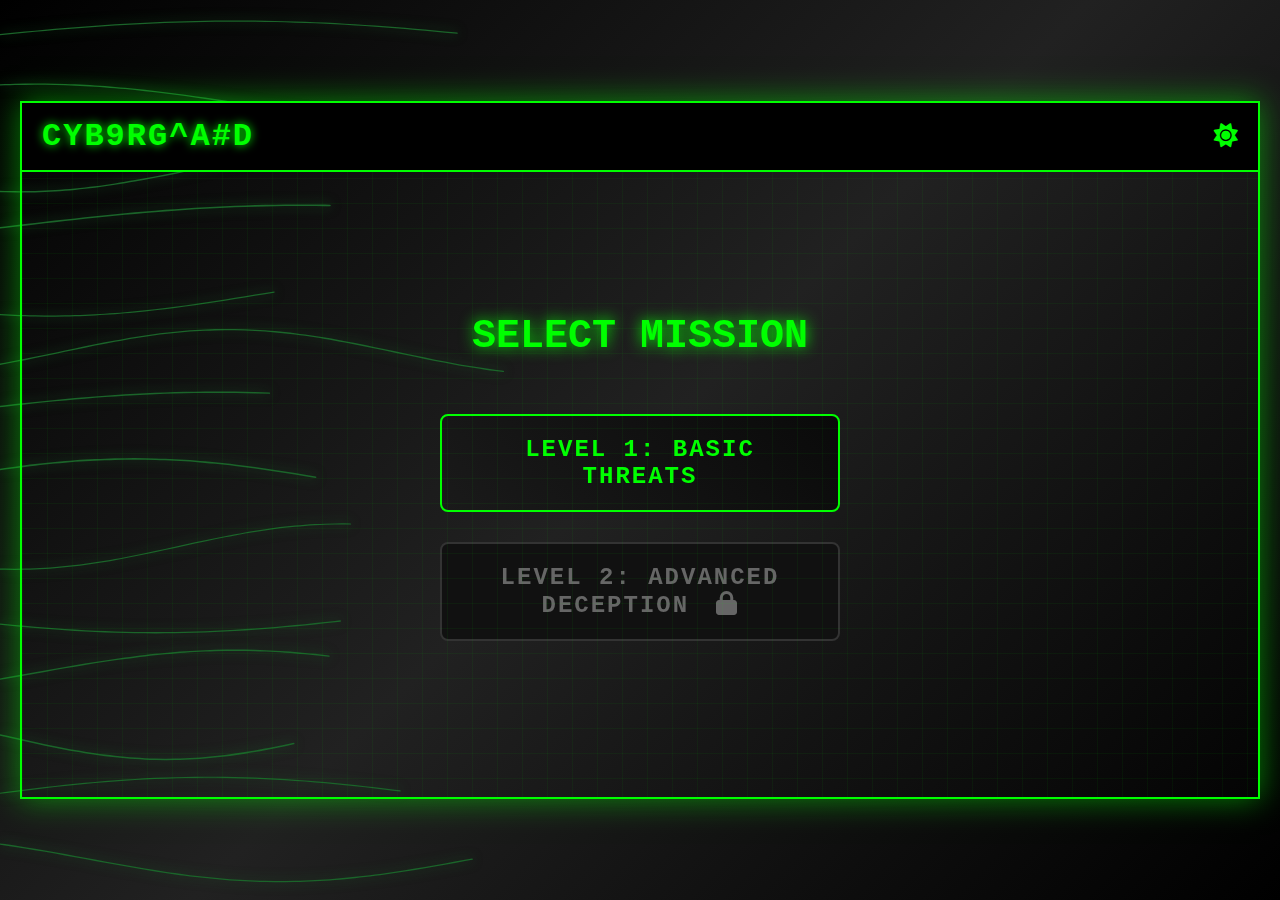
<file: pages/interactiveSimulation.html>
<!DOCTYPE html>
<html lang="en">
<head>
    <meta charset="UTF-8">
    <meta name="viewport" content="width=device-width, initial-scale=1.0">
    <title>CyberGuard: Financial Scam Detection Training</title>
    <link rel="stylesheet" href="https://cdnjs.cloudflare.com/ajax/libs/font-awesome/6.4.0/css/all.min.css">
    <style>

        /* GENERAL STYLES */
        * {
            margin: 0;
            padding: 0;
            box-sizing: border-box;
            font-family: 'Courier New', monospace;
        }
        
        body {
            background: linear-gradient(135deg, #000000, #212121, #000000);
            min-height: 100vh;
            color: #00ff00;
            display: flex;
            justify-content: center;
            align-items : center;
            padding: 20px;
        }
        
        .container {
            width: 100%;
            /* Adjust height automatically based on aspect ratio */
            height: auto;
            /* Maintain a 16:9 aspect ratio on larger screens */
            aspect-ratio: 16 / 9;
            /* Prevent the container from exceeding the viewport height */
            max-height: 95vh;
            background: #000000;
            border: 2px solid #00ff00;
            box-shadow: 0 0 30px rgba(0,255,0,0.5);
            display: flex;
            flex-direction: column;
            overflow: hidden;
            position: relative;
        }
        
        .container::before {
            content: '';
            position: absolute;
            top: 0;
            left: 0;
            width: 100%;
            height: 100%;
            background-image: 
                linear-gradient(rgba(0,255,0,0.05) 1px, transparent 1px),
                linear-gradient(90deg, rgba(0,255,0,0.05) 1px, transparent 1px);
            background-size: 25px 25px;
            pointer-events: none;
            z-index: 1;
        }

        /* HEADER */
        header {
            background: #000000;
            color: #00ff00;
            padding: 15px 20px;
            text-align: center;
            border-bottom: 2px solid #00ff00;
            position: relative;
            z-index: 2;
        }
        
        header h1 {
            font-size: 2rem;
            text-shadow: 0 0 10px #00ff00;
            letter-spacing: 2px;
            margin-bottom: 10px;
        }

        .progress-container {
            height: 6px;
            background: #333;
            width: 100%;
            max-width: 400px;
            margin: 0 auto;
            border-radius: 3px;
            overflow: hidden;
            border: 1px solid #00ff00;
        }
        
        .progress-bar {
            height: 100%;
            background: #00ff00;
            width: 0%;
            transition: width 0.5s ease;
            box-shadow: 0 0 5px #00ff00;
        }
        
        /* LEVEL SELECTION */
        .level-selection-screen {
            display: flex;
            flex-direction: column;
            justify-content: center;
            align-items: center;
            flex: 1;
            padding: 40px;
            text-align: center;
        }

        .level-selection-screen h2 {
            font-size: 2.5rem;
            color: #00ff00;
            text-shadow: 0 0 15px #00ff00;
            margin-bottom: 40px;
        }

        .level-btn {
            background: linear-gradient(45deg, #1a1a1a, #0a0a0a);
            color: #00ff00;
            border: 2px solid #00ff00;
            padding: 20px 50px;
            font-size: 1.5rem;
            font-weight: bold;
            border-radius: 8px;
            cursor: pointer;
            margin: 15px;
            text-transform: uppercase;
            letter-spacing: 2px;
            transition: all 0.3s ease;
            width: 80%;
            max-width: 400px;
        }

        .level-btn:hover:not(:disabled) {
            transform: scale(1.05);
            box-shadow: 0 0 20px rgba(0,255,0,0.5);
        }
        
        .level-btn:disabled {
            color: #666;
            border-color: #333;
            cursor: not-allowed;
            background: #111;
        }
        
        .level-btn:disabled .fa-lock {
            margin-left: 10px;
        }


        /* PRE-GAME (LEARNING) PHASE */
        .pre-game-phase {
            display: none; /* Initially hidden */
            flex-direction: column;
            flex: 1;
            overflow: hidden;
        }

        .pre-game-nav {
            display: flex;
            border-bottom: 1px solid #00ff00;
        }

        .nav-btn {
            flex: 1;
            padding: 15px;
            background: #1a1a1a;
            color: #00ff00;
            border: none;
            font-size: 1.1rem;
            cursor: pointer;
            transition: all 0.3s ease;
        }

        .nav-btn.active {
            background: #00ff00;
            color: #000000;
            text-shadow: 0 0 5px #000000;
        }

        .pre-game-content {
            flex: 1;
            overflow-y: auto;
            padding: 30px;
        }

        .content-section {
            display: none;
        }

        .content-section.active {
            display: block;
        }
        
        .section-title {
            font-size: 1.8rem;
            color: #00ff00;
            margin-bottom: 30px;
            text-align: center;
            text-shadow: 0 0 5px #00ff00;
        }
        
        .info-card {
            background: linear-gradient(135deg, #1a1a1a, #0a0a0a);
            border: 1px solid #00ff00;
            border-radius: 10px;
            padding: 25px;
            margin-bottom: 30px;
            box-shadow: 0 0 20px rgba(0,255,0,0.2);
        }
        
        .info-card h3 {
            color: #00ff00;
            font-size: 1.4rem;
            margin-bottom: 15px;
            display: flex;
            align-items: center;
        }
        
        .info-card h3 i {
            margin-right: 12px;
            color: #00ff00;
        }
        
        .info-card p, .info-card li {
            color: #ffffff;
            line-height: 1.8;
            margin-bottom: 10px;
        }

        .info-card ul {
            padding-left: 20px;
        }
        
        .stats-grid {
            display: grid;
            grid-template-columns: repeat(auto-fit, minmax(200px, 1fr));
            gap: 20px;
            margin: 30px 0;
        }
        
        .stat-card {
            background: #1a1a1a;
            border: 1px solid #00ff00;
            border-radius: 8px;
            padding: 20px;
            text-align: center;
            box-shadow: 0 0 15px rgba(0,255,0,0.2);
        }
        
        .stat-number {
            font-size: 2.2rem;
            color: #00ff00;
            font-weight: bold;
            text-shadow: 0 0 10px #00ff00;
        }
        
        .stat-label {
            color: #ffffff;
            margin-top: 10px;
        }

        .how-to-play-card {
            display: flex;
            align-items: center;
            margin-bottom: 20px;
            padding: 15px;
            background: #1a1a1a;
            border-radius: 8px;
            border-left: 4px solid #00ff00;
        }

        .how-to-play-icon {
            font-size: 2rem;
            color: #00ff00;
            margin-right: 20px;
            width: 50px;
            text-align: center;
        }
        
        .how-to-play-info h4 {
            color: #00ff00;
            font-size: 1.3rem;
            margin-bottom: 8px;
        }
        
        .how-to-play-info p {
            color: #ffffff;
            line-height: 1.6;
        }
        .how-to-play-info code {
            background-color: #333;
            color: #00ff00;
            padding: 2px 5px;
            border-radius: 3px;
        }

        .start-game-btn {
            background: #333;
            color: #666;
            border: 1px solid #00ff00;
            padding: 15px 40px;
            font-size: 1.3rem;
            font-weight: bold;
            border-radius: 8px;
            cursor: not-allowed;
            display: block;
            margin: 20px auto;
            text-transform: uppercase;
            letter-spacing: 2px;
            transition: all 0.3s ease;
        }
        
        .start-game-btn:not(:disabled) {
            background: linear-gradient(45deg, #00ff00, #00cc00);
            color: #000000;
            cursor: pointer;
            box-shadow: 0 0 20px rgba(0,255,0,0.5);
        }

        .start-game-btn:not(:disabled):hover {
            transform: scale(1.05);
            box-shadow: 0 0 30px rgba(0,255,0,0.7);
        }

        /* GAME PHASE */
        .game-phase {
            display: none;
            flex: 1;
            flex-direction: column;
            overflow: hidden;
        }
        
        .game-phase.active {
            display: flex;
        }
        
        .game-header {
            background: #000000;
            padding: 10px 20px;
            border-bottom: 1px solid #00ff00;
            display: flex;
            justify-content: space-between;
            align-items: center;
        }
        
        .game-status {
            color: #00ff00;
        }
        
        .main-content {
            display: flex;
            flex: 1;
            overflow: hidden;
        }
        
        .app-selector {
            width: 200px;
            background: #1a1a1a;
            border-right: 2px solid #00ff00;
            padding: 20px 0;
            display: flex;
            flex-direction: column;
        }
        
        .app-btn {
            width: 100%;
            padding: 15px 20px;
            background: transparent;
            color: #00ff00;
            border: none;
            text-align: left;
            font-size: 1rem;
            cursor: pointer;
            transition: all 0.3s ease;
            border-left: 4px solid transparent;
            display: flex;
            align-items: center;
        }
        
        .app-btn:hover {
            background: #0a0a0a;
            border-left-color: #00ff00;
        }
        
        .app-btn.active {
            background: #00ff00;
            color: #000000;
            border-left-color: #00aa00; /* Darker green for contrast */
        }
        
        .app-btn.visited::after {
            content: '✓';
            color: #ffffff;
            margin-left: auto;
        }
        
        .app-btn i {
            margin-right: 12px;
            width: 20px;
        }
        
        .report-btn {
            margin: auto 10px 10px; /* Top margin auto pushes it to the bottom */
            padding: 12px;
            background: #333;
            color: #666;
            border: 1px solid #00ff00;
            text-align: center;
            font-size: 1rem;
            cursor: not-allowed;
            transition: all 0.3s ease;
            display: flex;
            align-items: center;
            justify-content: center;
            border-radius: 5px;
            font-weight: bold;
        }

        .report-btn i {
            margin-right: 10px;
        }

        .report-btn:not(:disabled) {
            background: linear-gradient(45deg, #00ff00, #00cc00);
            color: #000000;
            cursor: pointer;
            box-shadow: 0 0 15px rgba(0,255,0,0.5);
        }

        .report-btn:not(:disabled):hover {
            transform: scale(1.05);
        }

        .app-content {
            flex: 1;
            background: #000000;
            overflow-y: auto;
            position: relative;
        }
        
        .app-screen {
            display: none;
            height: 100%;
        }
        
        .app-screen.active {
            display: block;
        }

        .app-header {
            background: #1a1a1a;
            color: #00ff00;
            padding: 15px;
            border-bottom: 1px solid #00ff00;
            display: flex;
            align-items: center;
            position: sticky;
            top: 0;
            z-index: 10;
        }
        .app-header i { margin-right: 15px; }
        
        /* App Specific Styles */
        .chat-container {
            padding: 20px;
        }
        
        .message {
            max-width: 80%;
            margin-bottom: 15px;
            padding: 12px 16px;
            border-radius: 12px;
            background: #1a1a1a;
            border: 1px solid #00ff00;
            color: #ffffff;
        }
        
        .message-time {
            font-size: 0.8rem;
            color: #00ff00;
            text-align: right;
            margin-top: 8px;
        }
        
        .transaction-screenshot {
            border: 1px solid #00ff00;
            border-radius: 8px;
            margin-top: 10px;
        }

        .balance-card {
            background: linear-gradient(135deg, #1a1a1a, #0a0a0a);
            border: 1px solid #00ff00;
            border-radius: 10px;
            padding: 25px;
            margin: 20px;
            text-align: center;
        }
        
        .balance-label {
            color: #ffffff;
            font-size: 1rem;
            margin-bottom: 10px;
        }
        
        .balance-amount {
            color: #00ff00;
            font-size: 2.5rem;
            text-shadow: 0 0 10px #00ff00;
        }

        .transactions-section h3, .results-screen h3 {
            color: #00ff00;
            font-size: 1.3rem;
            margin: 0 20px 20px;
            border-bottom: 1px solid #00ff00;
            padding-bottom: 10px;
        }
        
        .transaction-item {
            background: #1a1a1a;
            border-radius: 8px;
            padding: 15px;
            margin: 0 20px 10px;
            display: flex;
            justify-content: space-between;
            align-items: center;
        }
        
        .transaction-details h4 { color: #ffffff; margin-bottom: 5px; }
        .transaction-details p { color: #00ff00; font-size: 0.9rem; }
        .transaction-amount { font-size: 1.2rem; }
        .amount-credit { color: #00ff00; }
        .amount-debit { color: #ff0000; } /* Kept red for semantic clarity */

        .message-thread {
            background: #1a1a1a;
            border-radius: 8px;
            padding: 15px;
            margin: 10px 20px;
            border-left: 3px solid #00ff00;
        }

        .thread-sender { color: #00ff00; margin-bottom: 8px; font-weight: bold; }
        .thread-preview { color: #ffffff; margin-bottom: 5px; }
        .thread-time { color: #666; font-size: 0.8rem; }
        .sender-scam { color: #ff0000 !important; font-style: italic; } /* Kept red for semantic clarity */

        /* DECISION MODAL & RESULTS */
        .decision-modal {
            position: fixed;
            top: 0;
            left: 0;
            width: 100%;
            height: 100%;
            background: rgba(0,0,0,0.95);
            display: none;
            justify-content: center;
            align-items: center;
            z-index: 1000;
        }
        
        .decision-modal.active {
            display: flex;
        }
        
        .modal-content {
            background: #1a1a1a;
            border: 2px solid #00ff00;
            border-radius: 15px;
            padding: 30px;
            max-width: 600px;
            width: 90%;
            max-height: 80vh;
            overflow-y: auto;
        }
        
        .modal-title {
            color: #00ff00;
            font-size: 1.8rem;
            margin-bottom: 20px;
            text-align: center;
        }
        
        .transaction-decision {
            background: #0a0a0a;
            border-radius: 8px;
            padding: 20px;
            margin-bottom: 20px;
        }
        
        .transaction-decision h4 { color: #ffffff; margin-bottom: 15px; }
        .decision-buttons { display: flex; gap: 15px; }
        
        .decision-btn {
            flex: 1;
            padding: 12px;
            border: 2px solid;
            border-radius: 6px;
            font-size: 1rem;
            cursor: pointer;
            transition: all 0.3s ease;
            background: #333;
            color: #ccc;
        }
        
        .btn-legit { border-color: #00ff00; }
        .btn-scam { border-color: #ff0000; } /* Kept red for semantic clarity */
        .decision-btn:hover { transform: scale(1.05); }
        
        .decision-btn.selected.btn-legit {
            background: #00ff00;
            color: #000000;
            box-shadow: 0 0 10px #00ff00;
        }
        
        .decision-btn.selected.btn-scam {
            background: #ff0000; /* Kept red for semantic clarity */
            color: #ffffff;
            box-shadow: 0 0 10px #ff0000;
        }
        
        .submit-decisions-btn {
            background: linear-gradient(45deg, #00ff00, #00cc00);
            color: #000000;
            padding: 15px 30px;
            font-size: 1.2rem;
            border-radius: 8px;
            cursor: pointer;
            display: block;
            margin: 20px auto;
            border: none;
        }
        
        .results-screen {
            padding: 40px;
            text-align: center;
            display: none;
            flex: 1; /* Added to fill space */
            overflow-y: auto; /* Added to enable scrolling */
        }
        
        .score-display {
            font-size: 4rem;
            color: #00ff00;
            text-shadow: 0 0 20px #00ff00;
            margin-bottom: 20px;
        }
        
        .result-item {
            background: #1a1a1a;
            border-radius: 8px;
            padding: 20px;
            margin: 0 auto 15px;
            display: flex;
            justify-content: space-between;
            align-items: center;
            max-width: 700px;
            text-align: left;
        }
        
        .result-item.correct { border-left: 4px solid #00ff00; }
        .result-item.incorrect { border-left: 4px solid #ff0000; } /* Kept red for semantic clarity */
        
        .result-status {
            padding: 8px 16px;
            border-radius: 20px;
            font-weight: bold;
            font-size: 0.9rem;
        }
        
        .status-correct { background: #00ff00; color: #000000; }
        .status-incorrect { background: #ff0000; color: #ffffff; } /* Kept red for semantic clarity */
        
        .play-again-btn {
            background: linear-gradient(45deg, #00ff00, #00cc00);
            color: #000000;
            border: none;
            padding: 15px 40px;
            font-size: 1.2rem;
            border-radius: 8px;
            cursor: pointer;
            margin-top: 30px;
            transition: all 0.3s ease;
        }
        
        .play-again-btn:hover { transform: scale(1.05); }

        /* RESPONSIVE DESIGN */
        @media (max-width: 768px) {
            body { padding: 0; }
            .container { 
                height: 100vh; 
                max-height: 100vh;
                border: none;
                /* Remove fixed aspect ratio on mobile for full screen experience */
                aspect-ratio: unset;
            }
            .main-content { flex-direction: column; }
            .app-selector {
                width: 100%;
                display: flex;
                flex-direction: row; /* Horizontal for mobile */
                overflow-x: auto;
                padding: 5px;
                border-right: none;
                border-bottom: 2px solid #00ff00;
            }
            .app-btn { flex-shrink: 0; }
            .report-btn { 
                margin: 5px; 
                flex-shrink: 0;
            }
        }

        #bg {
            position: fixed;
            top: 0;
            left: 0;
            width: 100%;
            height: 100%;
            z-index: 0;
        }
        
        .container {
            width: 100%;
            height: 100%;
            background: rgba(0, 0, 0, 0);
            border: 2px solid #00ff00;
            box-shadow: 0 0 30px rgba(0,255,0,0.5);
            display: flex;
            flex-direction: column;
            overflow: hidden;
            position: relative;
            z-index: 1;
        }
        
        .container::before {
            content: '';
            position: absolute;
            top: 0;
            left: 0;
            width: 100%;
            height: 100%;
            background-image: 
                linear-gradient(rgba(0,255,0,0.05) 1px, transparent 1px),
                linear-gradient(90deg, rgba(0,255,0,0.05) 1px, transparent 1px);
            background-size: 25px 25px;
            pointer-events: none;
            z-index: 1;
        }

        /* HEADER */
        header {
            background: #000000;
            color: #00ff00;
            padding: 15px 20px;
            text-align: center;
            border-bottom: 2px solid #00ff00;
            position: relative;
            z-index: 2;
            display: flex;
            justify-content: space-between;
            align-items: center;
            flex-shrink: 0;
        }
        
        header h1 {
            font-size: 2rem;
            text-shadow: 0 0 10px #00ff00;
            letter-spacing: 2px;
            margin: 0;
        }
        
        #mode-toggle {
            font-size: 1.5rem;
            cursor: pointer;
            color: #00ff00;
            background: none;
            border: none;
        }

        .progress-container {
            height: 6px;
            background: #333;
            width: 100%;
            max-width: 400px;
            margin: 0 20px;
            border-radius: 3px;
            overflow: hidden;
            border: 1px solid #00ff00;
        }
        
        .progress-bar {
            height: 100%;
            background: #00ff00;
            width: 0%;
            transition: width 0.5s ease;
            box-shadow: 0 0 5px #00ff00;
        }
        
        /* All original game styles are preserved here */
        .level-selection-screen, .pre-game-phase, .game-phase, .results-screen {
            flex: 1;
            display: flex;
            flex-direction: column;
            overflow: hidden;
        }
        .level-selection-screen { justify-content: center; align-items: center; }
        .results-screen { display: none; }
        .pre-game-phase { display: none; }
        .game-phase { display: none; }
        .main-content { display: flex; flex: 1; overflow: hidden; }
        .app-selector { width: 200px; background: #1a1a1a; border-right: 2px solid #00ff00; padding: 20px 0; display: flex; flex-direction: column; }
        .app-content { flex: 1; background: #000000; overflow-y: auto; position: relative; }
        .pre-game-content { flex: 1; overflow-y: auto; padding: 30px; }
        .level-selection-screen h2 { font-size: 2.5rem; color: #00ff00; text-shadow: 0 0 15px #00ff00; margin-bottom: 40px; }
        .level-btn { background: linear-gradient(45deg, #1a1a1a, #0a0a0a); color: #00ff00; border: 2px solid #00ff00; padding: 20px 50px; font-size: 1.5rem; font-weight: bold; border-radius: 8px; cursor: pointer; margin: 15px; text-transform: uppercase; letter-spacing: 2px; transition: all 0.3s ease; width: 80%; max-width: 400px; }
        .level-btn:hover:not(:disabled) { transform: scale(1.05); box-shadow: 0 0 20px rgba(0,255,0,0.5); }
        .level-btn:disabled { color: #666; border-color: #333; cursor: not-allowed; background: #111; }
        .decision-modal { position: fixed; top: 0; left: 0; width: 100%; height: 100%; background: rgba(0,0,0,0.95); display: none; justify-content: center; align-items: center; z-index: 1000; }
        .decision-modal.active { display: flex; }
        .modal-content { background: #1a1a1a; border: 2px solid #00ff00; border-radius: 15px; padding: 30px; max-width: 600px; width: 90%; max-height: 80vh; overflow-y: auto; }

        /* Light mode styles */
        body:not(.dark-mode) { background: linear-gradient(135deg, #ffffff, #d5d5d5, #ffffff);; color: #EB455F; }
        body:not(.dark-mode) .container { background: rgba(255, 255, 255, 0.0); border-color: #913175; box-shadow: 0 0 20px rgba(145, 49, 117, 0.3); }
        body:not(.dark-mode) header { background: #ffffff; color: #EB455F; border-color: #913175; }
        body:not(.dark-mode) header.dark-mode { background: #000000; color: #00ff00; border-color: #00ff00; } /* Keep header dark in light mode */
        body:not(.dark-mode) header h1 { text-shadow: 0 0 5px #EB455F; }
        body:not(.dark-mode) #mode-toggle { color: #EB455F; }
        body:not(.dark-mode) .progress-container { border-color: #913175; }
        body:not(.dark-mode) .progress-bar { background-color: #EB455F; box-shadow: 0 0 5px #EB455F; }
        body:not(.dark-mode) .level-selection-screen h2 { color: #EB455F; text-shadow: 0 0 10px #EB455F; }
        body:not(.dark-mode) .level-btn { background: linear-gradient(45deg, #ffffff, #e0e0e0); color: #EB455F; border-color: #913175; }
        body:not(.dark-mode) .level-btn:hover:not(:disabled) { box-shadow: 0 0 20px #EB455F; }
        body:not(.dark-mode) .modal-content { background: #fff; border-color: #913175; color: #20262E; }
        body:not(.dark-mode) .app-selector { background: #e9e9e9; border-color: #913175; }
        body:not(.dark-mode) .app-content { background: #f5f5f5; }

    </style>
</head>
<body>
    <canvas id="bg"></canvas>
    <div class="container">
        <header>
            <h1 class="scramble" data-text="CYBERGUARD">CYBERGUARD</h1>

            <button id="mode-toggle"><i class="fas fa-sun"></i></button>
        </header>
        
        <div class="level-selection-screen" id="levelSelectionScreen">
            <h2>SELECT MISSION</h2>
            <button class="level-btn" id="level1Btn">Level 1: Basic Threats</button>
            <button class="level-btn" id="level2Btn" disabled>Level 2: Advanced Deception <i class="fas fa-lock"></i></button>
        </div>

        <div class="pre-game-phase" id="preGamePhase">
            <div class="pre-game-nav">
                <button class="nav-btn active" data-section="howToPlay">How to Play</button>
                <button class="nav-btn" data-section="learningCenter">Threat Intelligence Briefing</button>
            </div>
            <div class="pre-game-content">
                <div class="content-section active" id="howToPlaySection">
                    <h2 class="section-title">MISSION DIRECTIVE</h2>
                    
                    <div class="how-to-play-card">
                        <div class="how-to-play-icon"><i class="fas fa-1"></i></div>
                        <div class="how-to-play-info">
                            <h4>RECEIVE INTEL</h4>
                            <p>You will receive messages in the <code>WhatsApp</code> clone from a scammer claiming they sent you money. They will provide screenshots as "proof."</p>
                        </div>
                    </div>
                    <div class="how-to-play-card">
                        <div class="how-to-play-icon"><i class="fas fa-2"></i></div>
                        <div class="how-to-play-info">
                            <h4>CROSS-REFERENCE DATA</h4>
                            <p>A legitimate transaction will appear in your <code>InstaPay</code> app and will generate a confirmation from an official source in the <code>Messages</code> app.</p>
                        </div>
                    </div>
                    <div class="how-to-play-card">
                        <div class="how-to-play-icon"><i class="fas fa-3"></i></div>
                        <div class="how-to-play-info">
                            <h4>IDENTIFY THREATS</h4>
                            <p>A scam is any transaction that is missing from your InstaPay records. This is your primary method of verification.</p>
                        </div>
                    </div>
                    <div class="how-to-play-card">
                        <div class="how-to-play-icon"><i class="fas fa-level-up-alt"></i></div>
                        <div class="how-to-play-info">
                            <h4>LEVEL 2: VERIFY SENDER</h4>
                            <p>In advanced missions, scammers may send a fake SMS. Always check the sender. A real bank alert comes from an official name like <code>InstaPay Alerts</code>, not a random number like <code>+234 801 234 5678</code>.</p>
                        </div>
                    </div>
                    <div class="how-to-play-card">
                        <div class="how-to-play-icon"><i class="fas fa-4"></i></div>
                        <div class="how-to-play-info">
                            <h4>SUBMIT ANALYSIS</h4>
                            <p>After visiting all three apps, click the "Report Now" button to classify each transaction and submit your report.</p>
                        </div>
                    </div>
                </div>

                <div class="content-section" id="learningCenterSection">
                    <h2 class="section-title">THREAT INTELLIGENCE BRIEFING</h2>
                    <div class="info-card">
                        <h3><i class="fas fa-exclamation-triangle"></i> Threat Overview</h3>
                        <p>Financial scams are a pervasive global threat. In 2023 alone, consumers reported losing over $10 billion to fraud, a 14% increase from the previous year. This simulation targets a common method: the fake payment scam.</p>
                    </div>

                    <div class="stats-grid">
                        <div class="stat-card">
                            <div class="stat-number">$10B+</div>
                            <div class="stat-label">Lost to scams in 2023</div>
                        </div>
                        <div class="stat-card">
                            <div class="stat-number">2.6M</div>
                            <div class="stat-label">Fraud reports filed</div>
                        </div>
                        <div class="stat-card">
                            <div class="stat-number">25%</div>
                            <div class="stat-label">Reported a financial loss</div>
                        </div>
                    </div>
                    <small style="text-align: center; display: block; color: #666;">Source: U.S. Federal Trade Commission (FTC) Data, 2024</small>

                    <div class="info-card">
                        <h3><i class="fas fa-bullseye"></i> How The Scam Works</h3>
                        <ul>
                            <li><b>Contact:</b> A scammer sends you a message with a fabricated transaction screenshot.</li>
                            <li><b>The Lie:</b> They claim it was a mistake and urgently need you to "refund" the money.</li>
                            <li><b>Pressure:</b> They create a sense of urgency to make you act before you can think or verify.</li>
                            <li><b>The Trap:</b> If you send money, you're sending your own funds. The original transaction never existed.</li>
                        </ul>
                    </div>

                    <div class="info-card">
                        <h3><i class="fas fa-shield-alt"></i> Protective Protocols</h3>
                        <ul>
                            <li><b>Trust but Verify:</b> Never trust a screenshot. Always verify transactions through your official banking app.</li>
                            <li><b>Check the Source:</b> For SMS alerts, verify the sender. Banks use official shortcodes or names, not personal numbers.</li>
                            <li><b>Resist Pressure:</b> Legitimate errors can be resolved through official channels. High-pressure tactics are a major red flag.</li>
                            <li><b>Enable 2FA:</b> Use Two-Factor Authentication on all financial accounts for an extra layer of security.</li>
                        </ul>
                    </div>
                </div>
            </div>
             <button class="start-game-btn" id="startGameBtn" disabled>
                <i class="fas fa-play"></i> BEGIN SIMULATION
            </button>
        </div>
        
        <div class="game-phase" id="gamePhase">
            <div class="game-header">
                <div class="game-status" id="levelIndicator"></div>
                <div class="game-status">Apps Visited: <span id="visitedCount">0</span>/3</div>
            </div>
            
            <div class="main-content">
                <div class="app-selector">
                    <button class="app-btn" data-app="whatsapp">
                        <i class="fab fa-whatsapp"></i> WhatsApp
                    </button>
                    <button class="app-btn" data-app="instapay">
                        <i class="fas fa-university"></i> InstaPay
                    </button>
                    <button class="app-btn" data-app="messages">
                        <i class="fas fa-sms"></i> Messages
                    </button>
                    <button class="report-btn" id="reportNowBtn" disabled>
                        <i class="fas fa-flag"></i> Report Now
                    </button>
                </div>
                
                <div class="app-content">
                    <div class="app-screen whatsapp-screen" id="whatsappScreen">
                        <div class="app-header">
                            <i class="fab fa-whatsapp"></i>
                            <h3>Unknown Sender</h3>
                        </div>
                        <div class="chat-container" id="chatContainer"></div>
                    </div>
                    
                    <div class="app-screen instapay-screen" id="instapayScreen">
                        <div class="app-header">
                            <i class="fas fa-university"></i>
                            <h3>InstaPay Banking</h3>
                        </div>
                        <div class="balance-card">
                            <div class="balance-label">Available Balance</div>
                            <div class="balance-amount">₦45,750.00</div>
                        </div>
                        <div class="transactions-section">
                            <h3>Recent Transactions</h3>
                            <div id="bankTransactions"></div>
                        </div>
                    </div>
                    
                    <div class="app-screen messages-screen" id="messagesScreen">
                        <div class="app-header">
                            <i class="fas fa-sms"></i>
                            <h3>Messages</h3>
                        </div>
                        <div id="smsMessages"></div>
                    </div>
                </div>
            </div>
        </div>
        
        <div class="decision-modal" id="decisionModal">
            <div class="modal-content">
                <h2 class="modal-title">CLASSIFY TRANSACTIONS</h2>
                <p style="text-align:center; color:#ccc; margin-bottom:20px;">All apps visited. Submit your analysis.</p>
                <div id="transactionDecisions"></div>
                <button class="submit-decisions-btn" onclick="submitDecisions()">SUBMIT ANALYSIS</button>
            </div>
        </div>
        
        <div class="results-screen" id="resultsScreen">
            <h2 class="section-title">MISSION RESULTS</h2>
            <div class="score-display" id="scoreDisplay"></div>
            <p id="levelUnlockMessage" style="color:#00ff00; font-size: 1.2rem; margin-bottom: 20px;"></p>
            <h3>Analysis Breakdown</h3>
            <div id="resultBreakdown"></div>
            <button class="play-again-btn" onclick="returnToLevelSelect()">SELECT NEW MISSION</button>
        </div>
    </div>

    <!-- Your Exact Theme, Animation, and Scramble Script -->
    <script>
        document.addEventListener("DOMContentLoaded", () => {
            const modeToggle = document.getElementById("mode-toggle");
            const body = document.body;
            const header = document.querySelector("header");
            const icon = modeToggle.querySelector("i");

            let animateStrings = true; // Set to true to allow resizing

            const stringsCanvas = document.getElementById("bg");
            const stringsCtx = stringsCanvas.getContext("2d");

            const NUM_STRINGS = 14;
            const MIN_BALLS_PER_STRING = 1;
            const MAX_BALLS_PER_STRING = 3;
            const BASE_LINE_WIDTH = 1.2;

            let W = 0, H = 0, DPR = Math.max(1, window.devicePixelRatio || 1);
            let strings = [], balls = [];

            function resizeStrings() {
                DPR = Math.max(1, window.devicePixelRatio || 1);
                W = Math.max(300, Math.floor(innerWidth));
                H = Math.max(200, Math.floor(innerHeight));
                stringsCanvas.style.width = W + "px";
                stringsCanvas.style.height = H + "px";
                stringsCanvas.width = Math.floor(W * DPR);
                stringsCanvas.height = Math.floor(H * DPR);
                stringsCtx.setTransform(DPR, 0, 0, DPR, 0, 0);
                buildStringsAndBalls();
            }

            function buildStringsAndBalls() {
                strings = []; balls = [];
                const padding = 40;
                const usableH = Math.max(80, H - padding * 2);
                const spacing = usableH / (NUM_STRINGS - 1 || 1);

                for (let i = 0; i < NUM_STRINGS; i++) {
                    const baseY = padding + i * spacing;
                    const amplitude = Math.min(spacing * 0.36, 60);
                    const waves = 1.0 + (i % 3) * 0.4 + i * 0.02;
                    const freq = (Math.PI * 2 * waves) / W;
                    const phase = Math.random() * Math.PI * 2;
                    const lineWidth = BASE_LINE_WIDTH + (i % 4) / 8;
                    const yOffset = Math.sin(i * 0.7 + Math.random() * 2) * spacing * 0.06;

                    const s = {
                        baseY, amplitude, freq, phase, lineWidth, yOffset,
                        drawProgress: 0,
                        drawSpeed: 0.3 + Math.random() * 0.3,
                    };
                    strings.push(s);

                    const ballsCount = MIN_BALLS_PER_STRING + Math.floor(Math.random() * (MAX_BALLS_PER_STRING - MIN_BALLS_PER_STRING + 1));
                    for (let b = 0; b < ballsCount; b++) {
                        const radius = 2 + Math.random() * 6;
                        const speed = 20 + Math.random() * 140;
                        const direction = Math.random() < 0.5 ? 1 : -1;
                        const x = direction === 1 ? -radius : W + radius;
                        balls.push({ stringIndex: i, x, radius, speed, direction });
                    }
                }
            }

            const stringY = (s, x) => s.baseY + s.yOffset + Math.sin(x * s.freq + s.phase) * s.amplitude;

            function drawStringDark(s, string_color) {
                stringsCtx.beginPath();
                const pts = [];
                const step = Math.max(8, Math.floor(W / 120));
                for (let x = 0; x <= W; x += step) {
                    pts.push([x, stringY(s, x)]);
                }
                if (pts.length > 0 && pts[pts.length - 1][0] !== W) pts.push([W, stringY(s, W)]);

                const currentDrawLength = s.drawProgress * W;
                let drawnLength = 0;

                if (pts.length === 0) return;

                stringsCtx.moveTo(pts[0][0], pts[0][1]);
                for (let i = 1; i < pts.length; i++) {
                    const [x1, y1] = pts[i - 1];
                    const [x2, y2] = pts[i];
                    const segmentLength = Math.sqrt(Math.pow(x2 - x1, 2) + Math.pow(y2 - y1, 2));

                    if (drawnLength + segmentLength > currentDrawLength) {
                        const remainingLength = currentDrawLength - drawnLength;
                        const t = remainingLength / segmentLength;
                        const endX = x1 + (x2 - x1) * t;
                        const endY = y1 + (y2 - y1) * t;
                        stringsCtx.lineTo(endX, endY);
                        break;
                    }
                    const cx = (x1 + x2) / 2;
                    const cy = (y1 + y2) / 2;
                    stringsCtx.quadraticCurveTo(x1, y1, cx, cy);
                    drawnLength += segmentLength;
                }

                stringsCtx.shadowBlur = 12;
                stringsCtx.shadowColor = string_color;
                stringsCtx.lineCap = "round";
                stringsCtx.lineJoin = "round";
                stringsCtx.strokeStyle = string_color;
                stringsCtx.lineWidth = s.lineWidth;
                stringsCtx.stroke();
                stringsCtx.shadowBlur = 0;
            }

            function drawStringLight(s, string_color) {
                stringsCtx.beginPath();
                const numSteps = 120;
                const stepSize = W / numSteps;
                const startStep = Math.floor(s.drawProgress * numSteps);
                
                if (startStep === 0) return;

                stringsCtx.moveTo(0, stringY(s, 0));
                for (let i = 1; i <= startStep; i++) {
                    const x = i * stepSize;
                    stringsCtx.lineTo(x, stringY(s, x));
                }

                stringsCtx.shadowBlur = 12;
                stringsCtx.shadowColor = string_color;
                stringsCtx.lineCap = "round";
                stringsCtx.lineJoin = "round";
                stringsCtx.strokeStyle = string_color;
                stringsCtx.lineWidth = s.lineWidth;
                stringsCtx.stroke();
                stringsCtx.shadowBlur = 0;
            }

            let lastTime = performance.now();
            let currentBallColor = "#00FF00";
            let currentStringColor = "#1b642aff";
            let light = false;
            let animationFrameId;

            function animateStringsFn(now) {
                const dt = Math.min(50, now - lastTime) / 1000;
                lastTime = now;

                strings.forEach(s => s.drawProgress = Math.min(1, s.drawProgress + dt * s.drawSpeed));
                stringsCtx.clearRect(0, 0, W, H);

                strings.forEach(s => {
                    if (light) {
                        drawStringLight(s, currentStringColor);
                    } else {
                        drawStringDark(s, currentStringColor);
                    }
                });

                balls.forEach(ball => {
                    const s = strings[ball.stringIndex];
                    if (s && s.drawProgress >= 1) {
                        ball.x += ball.speed * ball.direction * dt;
                        if ((ball.direction === 1 && ball.x - ball.radius > W) || (ball.direction === -1 && ball.x + ball.radius < 0)) {
                           ball.x = ball.direction === 1 ? -ball.radius : W + ball.radius;
                        }
                        const y = stringY(s, ball.x);
                        stringsCtx.beginPath();
                        stringsCtx.arc(ball.x, y, ball.radius, 0, Math.PI * 2);
                        stringsCtx.fillStyle = currentBallColor;
                        stringsCtx.save();
                        stringsCtx.shadowBlur = Math.min(18, ball.radius * 3);
                        stringsCtx.shadowColor = currentBallColor;
                        stringsCtx.fill();
                        stringsCtx.restore();
                    }
                });
                animationFrameId = requestAnimationFrame(animateStringsFn);
            }

            function applyTheme() {
                const isDarkMode = localStorage.getItem("darkMode") !== "false";
                if (isDarkMode) {
                    body.classList.add("dark-mode");
                    if(header) header.classList.add("dark-mode");
                    if(icon) { icon.classList.remove("fa-moon"); icon.classList.add("fa-sun"); }
                    currentBallColor = "#00FF00";
                    currentStringColor = "#1b642aff";
                    light = false;
                } else {
                    body.classList.remove("dark-mode");
                    if(header) header.classList.remove("dark-mode");
                    if(icon) { icon.classList.remove("fa-sun"); icon.classList.add("fa-moon"); }
                    currentBallColor = "#EB455F";
                    currentStringColor = "#d4cc89ff";
                    light = true;
                }
                resizeStrings();
            }

            modeToggle.addEventListener("click", () => {
                const isDarkMode = !body.classList.contains("dark-mode");
                localStorage.setItem("darkMode", isDarkMode);
                applyTheme();
            });

            window.addEventListener("resize", () => {
                if (animateStrings) resizeStrings();
            });
            
            // Initial load
            if (localStorage.getItem("darkMode") === "false") {
                body.classList.remove("dark-mode");
            } else {
                body.classList.add("dark-mode");
            }
            applyTheme();
            animationFrameId = requestAnimationFrame(animateStringsFn);

            class TextScrambler {
                constructor(el, slow) { this.el = el; this.slow = slow; this.chars = "!<>-_\\/[]{}—=+*^?#________@%&$0123456789"; this.update = this.update.bind(this); }
                setText(newText) {
                    const oldText = this.el.innerText;
                    const length = Math.max(oldText.length, newText.length);
                    this.queue = [];
                    for (let i = 0; i < length; i++) {
                        const from = oldText[i] || ""; const to = newText[i] || "";
                        const start = Math.floor(Math.random() * (this.slow ? 30 : 20));
                        const end = start + Math.floor(Math.random() * (this.slow ? 40 : 30));
                        this.queue.push({ from, to, start, end, char: "" });
                    }
                    cancelAnimationFrame(this.frameRequest); this.frame = 0; this.update();
                }
                update() {
                    let output = ""; let complete = 0;
                    for (let i = 0, n = this.queue.length; i < n; i++) {
                        let { from, to, start, end, char } = this.queue[i];
                        if (this.frame >= end) { complete++; output += to; } 
                        else if (this.frame >= start) {
                            if (!char || Math.random() < 0.28) { char = this.randomChar(); this.queue[i].char = char; }
                            output += `<span class="dud">${char}</span>`;
                        } else { output += from; }
                    }
                    this.el.innerHTML = output;
                    if (complete === this.queue.length) { return; }
                    this.frameRequest = requestAnimationFrame(this.update); this.frame++;
                }
                randomChar() { return this.chars[Math.floor(Math.random() * this.chars.length)]; }
            }

            document.querySelectorAll(".scramble").forEach((el, index) => {
                const fx = new TextScrambler(el, true);
                setTimeout(() => fx.setText(el.getAttribute("data-text")), 500 + index * 250);
            });
        });
        // --- DOM ELEMENTS ---
        const progressBar = document.getElementById('progressBar');
        const startGameBtn = document.getElementById('startGameBtn');
        const levelSelectionScreen = document.getElementById('levelSelectionScreen');
        const preGamePhase = document.getElementById('preGamePhase');
        const gamePhase = document.getElementById('gamePhase');
        const resultsScreen = document.getElementById('resultsScreen');
        const visitedCountEl = document.getElementById('visitedCount');
        const reportNowBtn = document.getElementById('reportNowBtn');
        const level1Btn = document.getElementById('level1Btn');
        const level2Btn = document.getElementById('level2Btn');
        const levelIndicator = document.getElementById('levelIndicator');
        const levelUnlockMessage = document.getElementById('levelUnlockMessage');
        
        // --- PRE-GAME STATE & LOGIC ---
        let briefingState = {
            howToPlayVisited: false,
            learningCenterVisited: false
        };

        document.querySelectorAll('.nav-btn').forEach(button => {
            button.addEventListener('click', function() {
                const section = this.dataset.section;

                document.querySelectorAll('.nav-btn').forEach(btn => btn.classList.remove('active'));
                this.classList.add('active');

                document.querySelectorAll('.content-section').forEach(content => content.classList.remove('active'));
                document.getElementById(section + 'Section').classList.add('active');

                if (section === 'howToPlay') briefingState.howToPlayVisited = true;
                if (section === 'learningCenter') briefingState.learningCenterVisited = true;
                
                updateProgress();
            });
        });

        function updateProgress() {
            let progress = 0;
            if (briefingState.howToPlayVisited) progress += 50;
            if (briefingState.learningCenterVisited) progress += 50;
            progressBar.style.width = progress + '%';
            
            if (progress === 100) {
                startGameBtn.disabled = false;
            }
        }
        
        // --- GAME STATE ---
        let gameState = {
            visitedApps: new Set(),
            transactions: [],
            userDecisions: {},
            score: 0,
            currentLevel: 1,
            level2Unlocked: false
        };

        // --- TRANSACTION DATA ---
        const transactionTemplates = [
            { type: 'legit', amount: 15000, sender: 'John Adebayo', ref: 'IP240815001' },
            { type: 'legit', amount: 8500, sender: 'Sarah Okafor', ref: 'IP240815002' },
            { type: 'scam', amount: 25000, sender: 'Michael Chen', ref: 'IP240815003', fakeSms: false }, // Basic scam
            { type: 'scam', amount: 12000, sender: 'Grace Udo', ref: 'IP240815004', fakeSms: true }, // Level 2 Scam
            { type: 'legit', amount: 7500, sender: 'David Ogun', ref: 'IP240815005' },
            { type: 'scam', amount: 18000, sender: 'Fatima Ahmed', ref: 'IP240815006', fakeSms: true }, // Level 2 Scam
            { type: 'legit', amount: 22000, sender: 'Chioma Nwosu', ref: 'IP240815007' },
            { type: 'scam', amount: 9500, sender: 'Bayo Ojo', ref: 'IP240815008', fakeSms: true }, // Level 2 Scam
        ];
        
        // --- GAME LIFECYCLE ---
        level1Btn.addEventListener('click', () => selectLevel(1));
        level2Btn.addEventListener('click', () => selectLevel(2));
        startGameBtn.addEventListener('click', startGame);
        reportNowBtn.addEventListener('click', showDecisionModal);

        function selectLevel(level) {
            gameState.currentLevel = level;
            levelSelectionScreen.style.display = 'none';
            preGamePhase.style.display = 'flex';
            
            // Reset and start pre-game briefing
            briefingState.howToPlayVisited = false;
            briefingState.learningCenterVisited = false;
            document.querySelectorAll('.nav-btn').forEach(btn => btn.classList.remove('active'));
            document.querySelectorAll('.content-section').forEach(content => content.classList.remove('active'));
            document.getElementById('howToPlaySection').classList.add('active');
            document.querySelector('[data-section="howToPlay"]').classList.add('active');
            updateProgress();
            startGameBtn.disabled = true;
        }

        function startGame() {
            preGamePhase.style.display = 'none';
            resultsScreen.style.display = 'none';
            gamePhase.classList.add('active');
            levelIndicator.textContent = `LEVEL ${gameState.currentLevel} ACTIVE`;
            console.log("Started Game")
            generateGameRound();
        }
        
        function generateGameRound() {
            // Reset state
            gameState.visitedApps.clear();
            gameState.transactions = [];
            gameState.userDecisions = {};
            reportNowBtn.disabled = true;
            console.log("XXXX")
            
            let potentialTransactions;
            if (gameState.currentLevel === 1) {
                console.log("XXXXa")
                // Level 1: Only legit and basic scams (no fake SMS)
                potentialTransactions = transactionTemplates.filter(t => t.type === 'legit' || !t.fakeSms);
            } else {
                console.log("XXXXb")
                // Level 2: All transaction types are possible
                potentialTransactions = [...transactionTemplates];
            }
            
            const numTransactions = Math.floor(Math.random() * 3) + 3;
            const shuffled = [...potentialTransactions].sort(() => Math.random() - 0.5);
            gameState.transactions = shuffled.slice(0, numTransactions);
            console.log("XXXXc")
            
            // Ensure variety
            const hasScam = gameState.transactions.some(t => t.type === 'scam');
            const hasLegit = gameState.transactions.some(t => t.type === 'legit');
            
            if (!hasScam) {
                console.log("XXXXd")
                gameState.transactions.pop();
                gameState.transactions.push(potentialTransactions.find(t => t.type === 'scam'));
            }
            if (!hasLegit) {
                console.log("XXXXe")
                gameState.transactions.pop();
                gameState.transactions.push(potentialTransactions.find(t => t.type === 'legit'));
            }
            // For level 2, ensure at least one advanced scam
            if (gameState.currentLevel === 2 && !gameState.transactions.some(t => t.fakeSms)) {
                console.log("XXXXf")
                gameState.transactions.pop();
                gameState.transactions.push(transactionTemplates.find(t => t.fakeSms));
            }

            populateAllApps();
            switchApp('whatsapp');
            updateVisitedUI();
        }

        function submitDecisions() {
            if (Object.keys(gameState.userDecisions).length !== gameState.transactions.length) {
                // In a real app, use a custom modal instead of alert()
                console.error('Decision missing for one or more transactions.');
                return;
            }
            
            let correct = 0;
            gameState.transactions.forEach((transaction, index) => {
                if (gameState.userDecisions[index] === transaction.type) {
                    correct++;
                }
            });
            
            gameState.score = Math.round((correct / gameState.transactions.length) * 100);
            
            document.getElementById('decisionModal').classList.remove('active');
            gamePhase.classList.remove('active');
            
            showResults();
        }

        function showResults() {
            const scoreDisplay = document.getElementById('scoreDisplay');
            const resultBreakdown = document.getElementById('resultBreakdown');
            
            scoreDisplay.textContent = gameState.score + '%';
            resultBreakdown.innerHTML = '';
            levelUnlockMessage.textContent = '';

            // This is the logic to unlock Level 2
            if (gameState.score >= 70 && gameState.currentLevel === 1 && !gameState.level2Unlocked) {
                gameState.level2Unlocked = true;
                level2Btn.disabled = false;
                level2Btn.innerHTML = 'Level 2: Advanced Deception';
                levelUnlockMessage.textContent = 'SUCCESS: Level 2 Unlocked!';
            }
            
            gameState.transactions.forEach((transaction, index) => {
                const userDecision = gameState.userDecisions[index];
                const isCorrect = userDecision === transaction.type;
                
                const resultDiv = document.createElement('div');
                resultDiv.className = `result-item ${isCorrect ? 'correct' : 'incorrect'}`;
                resultDiv.innerHTML = `
                    <div>
                        <strong>₦${transaction.amount.toLocaleString()} from ${transaction.sender}</strong><br>
                        <small>Actual: ${transaction.type.toUpperCase()} | Your Choice: ${userDecision.toUpperCase()}</small>
                    </div>
                    <div class="result-status ${isCorrect ? 'status-correct' : 'status-incorrect'}">
                        ${isCorrect ? 'CORRECT' : 'INCORRECT'}
                    </div>
                `;
                resultBreakdown.appendChild(resultDiv);
            });
            
            resultsScreen.style.display = 'block';
        }

        function returnToLevelSelect() {
            resultsScreen.style.display = 'none';
            gamePhase.classList.remove('active');
            preGamePhase.style.display = 'none';
            levelSelectionScreen.style.display = 'flex';
        }
        
        // --- APP POPULATION ---
        function populateAllApps() {
            populateWhatsApp();
            populateInstaPay();
            populateMessages();
        }
        
        function populateWhatsApp() {
            console.log("aa");
            const container = document.getElementById('chatContainer');
            container.innerHTML = `
            <div class="message"><p>Hello, I accidentally sent some money to your account. I need it back urgently. Here are the proofs:</p><div class="message-time">10:15 AM</div></div>
            `;
            console.log("aa");
            gameState.transactions.forEach((t, i) => {
                const messageDiv = document.createElement('div');
                messageDiv.className = 'message';
                messageDiv.innerHTML = `<p>Transfer ${i + 1}:</p><canvas class="transaction-screenshot" width="300" height="150" data-index="${i}"></canvas><div class="message-time">10:${17 + i} AM</div>`;
                container.appendChild(messageDiv);
                setTimeout(() => generateTransactionScreenshot(t, i), 0);
            });
        }
        
        function generateTransactionScreenshot(transaction, index) {
            const canvas = document.querySelector(`canvas[data-index="${index}"]`);
            if (!canvas) return;
            const ctx = canvas.getContext('2d');
            
            ctx.fillStyle = '#1a1a1a';
            ctx.fillRect(0, 0, 300, 150);
            ctx.strokeStyle = '#00ff00';
            ctx.strokeRect(2, 2, 296, 146);
            
            ctx.fillStyle = '#00ff00';
            ctx.font = 'bold 14px Courier New';
            ctx.fillText('InstaPay Transfer Receipt', 10, 20);
            
            ctx.fillStyle = '#ffffff';
            ctx.font = '12px Courier New';
            ctx.fillText(`Amount: ₦${transaction.amount.toLocaleString()}`, 10, 45);
            ctx.fillText(`From: ${transaction.sender}`, 10, 65);
            ctx.fillText(`Ref: ${transaction.ref}`, 10, 85);
            ctx.fillStyle = '#00ff00';
            ctx.fillText('Status: SUCCESSFUL', 10, 110);
        }
        
        function populateInstaPay() {
            const container = document.getElementById('bankTransactions');
            container.innerHTML = ''; // Clear previous
            const legitTransactions = gameState.transactions.filter(t => t.type === 'legit');
            
            legitTransactions.forEach(t => {
                container.innerHTML += `
                    <div class="transaction-item">
                        <div class="transaction-details"><h4>${t.sender}</h4><p>${t.ref}</p></div>
                        <div class="transaction-amount amount-credit">+₦${t.amount.toLocaleString()}.00</div>
                    </div>`;
            });
        }
        
        function populateMessages() {
            const container = document.getElementById('smsMessages');
            container.innerHTML = '';
            
            const transactionsWithSms = gameState.transactions.filter(t => t.type === 'legit' || t.fakeSms);

            transactionsWithSms.forEach(t => {
                const isScamSms = t.type === 'scam' && t.fakeSms;
                const senderClass = isScamSms ? 'sender-scam' : '';
                const senderName = isScamSms ? '+234 801 234 5678' : 'InstaPay Alerts';
                
                container.innerHTML += `
                    <div class="message-thread">
                        <div class="thread-sender ${senderClass}">${senderName}</div>
                        <div class="thread-preview">₦${t.amount.toLocaleString()}.00 received from ${t.sender}. Ref: ${t.ref}</div>
                        <div class="thread-time">10:18 AM</div>
                    </div>`;
            });
        }
        
        // --- APP NAVIGATION ---
        document.querySelectorAll('.app-btn').forEach(button => {
            button.addEventListener('click', () => switchApp(button.dataset.app));
        });

        function switchApp(appName) {
            gameState.visitedApps.add(appName);
            updateVisitedUI();
            
            document.querySelectorAll('.app-btn').forEach(btn => btn.classList.remove('active'));
            document.querySelector(`[data-app="${appName}"]`).classList.add('active');
            
            document.querySelectorAll('.app-screen').forEach(screen => screen.classList.remove('active'));
            document.getElementById(`${appName}Screen`).classList.add('active');
        }
        
        function updateVisitedUI() {
            visitedCountEl.textContent = gameState.visitedApps.size;
            document.querySelectorAll('.app-btn').forEach(btn => {
                if (gameState.visitedApps.has(btn.dataset.app)) {
                    btn.classList.add('visited');
                } else {
                    btn.classList.remove('visited');
                }
            });

            if (gameState.visitedApps.size === 3) {
                reportNowBtn.disabled = false;
            }
        }

        function showDecisionModal() {
            const modal = document.getElementById('decisionModal');
            const container = document.getElementById('transactionDecisions');
            container.innerHTML = '';
            
            gameState.transactions.forEach((t, i) => {
                container.innerHTML += `
                    <div class="transaction-decision">
                        <h4>Tx ${i + 1}: ₦${t.amount.toLocaleString()} from ${t.sender}</h4>
                        <div class="decision-buttons">
                            <button class="decision-btn btn-legit" data-index="${i}" data-decision="legit"><i class="fas fa-check"></i> Legitimate</button>
                            <button class="decision-btn btn-scam" data-index="${i}" data-decision="scam"><i class="fas fa-times"></i> Scam</button>
                        </div>
                    </div>`;
            });
            
            modal.classList.add('active');
            
            document.querySelectorAll('.decision-btn').forEach(btn => {
                btn.addEventListener('click', function() {
                    const index = this.dataset.index;
                    gameState.userDecisions[index] = this.dataset.decision;
                    
                    this.parentElement.querySelectorAll('.decision-btn').forEach(b => b.classList.remove('selected'));
                    this.classList.add('selected');
                });
            });
        }

    </script>
    
</body>
</html>
</file>
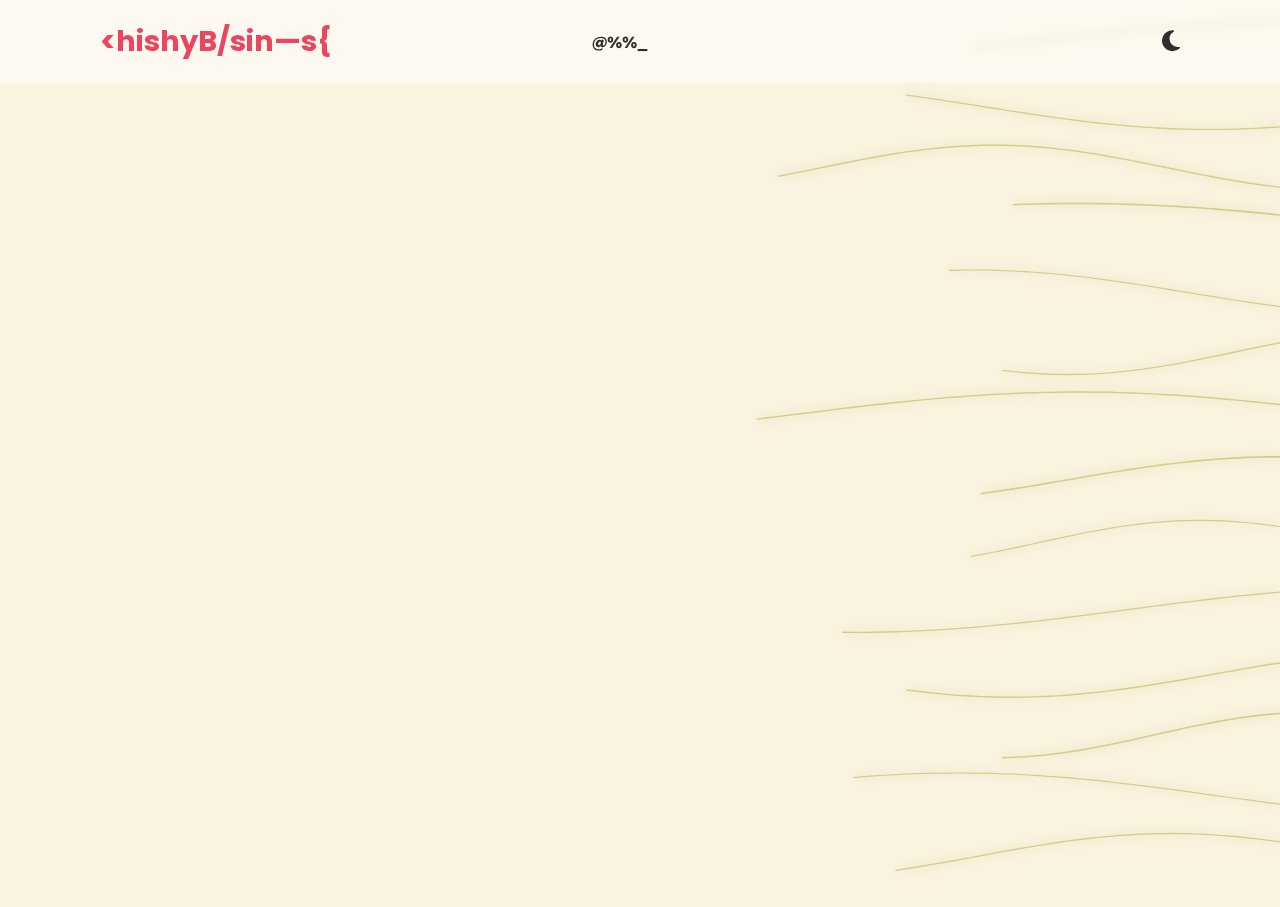
<file: pages/team.html>
<!DOCTYPE html>
<html lang="en">
<head>
    <meta charset="UTF-8">
    <meta name="viewport" content="width=device-width, initial-scale=1.0">
    <title>PhishyBusiness - Phishing Protection Training</title>
    <link rel="stylesheet" href="../style.css">
    <link rel="preconnect" href="https://fonts.googleapis.com">
    <link rel="preconnect" href="https://fonts.gstatic.com" crossorigin>
    <link href="https://fonts.googleapis.com/css2?family=Poppins:wght@400;600;700&display=swap" rel="stylesheet">
    <link rel="stylesheet" href="https://cdnjs.cloudflare.com/ajax/libs/font-awesome/6.5.2/css/all.min.css">
</head>
<body>

    <canvas id="matrixCanvas"></canvas>
    <canvas id="bg"></canvas>

    <div class="content-wrapper">
        <header>
            <nav>
                <a href="../index.html"><div class="scramble logo" data-text="PhishyBusiness"></div></a>
                <ul>
                    <li><a style="font-family: 'Readex Pro', sans-serif; font-weight: bolder;" href="./about.html"><div class="scramble" data-text = "عن الموقع"></div></a></li>
                    <li><a style="font-family: 'Readex Pro', sans-serif; font-weight: bolder;" href="./howto.html"><div class="scramble" data-text = "كيفية الاستخدام"></div></a></li>
                </ul>
                <button id="mode-toggle" aria-label="Toggle dark mode">
                    <i class="fas fa-moon"></i>
                </button>
            </nav>
        </header>
        <div class="content" aria-hidden>
            <main>
            </main>
        </div>
    </div>

    <script src="../script.js"></script>
</body>
</html>

<style>
@import url('https://fonts.googleapis.com/css2?family=Readex+Pro:wght@160..700&display=swap');
</style>
</file>
<file: style.css>
/* --- CSS Variables for Theming --- */
:root {
    /* Light Mode Palette - Improved */
    --bg-color-light: #FAF3E0; /* Warm Cream */
    --text-color-light: #2E2E2E; /* Dark Charcoal */
    --accent-color-light: #EB455F; /* Elegant Deep Red */
    --card-bg-light: #ffffffd6; /* Crisp White for contrast */
    --card-shadow-light: rgba(80, 40, 20, 0.1); /* Warm subtle shadow */
    --bg-header-light: rgba(255, 255, 255, 0.5);

    /* Dark Mode Palette (unchanged) */
    --bg-color-dark: #121212; /* Dark Grey */
    --text-color-dark: #E0E0E0;
    --accent-color-dark: #00FF41; /* Matrix Green */
    --card-bg-dark: #1E1E1E;
    --card-shadow-dark: rgba(0, 255, 65, 0.1);
    --bg-header-dark: rgba(0, 0, 0, 0.5);
}

/* --- General Styles --- */
* {
    box-sizing: border-box;
    margin: 0;
    padding: 0;
}

p {
    font-size: large;
}

.fade-in {
    opacity: 0;
    transform: translateY(20px);
    animation: fadeInUp 1.5s ease forwards;
}

@keyframes fadeInUp {
    from {
        opacity: 0;
        transform: translateY(20px);
    }
    to {
        opacity: 1;
        transform: translateY(0);
    }
}

a {
    text-decoration: none;
    color: inherit;
    transition: color 0.3s ease;
}

a:hover {
    color: var(--accent-color-light); /* Or dark mode version when applicable */
}
body.dark-mode a:hover {
    color: var(--accent-color-dark);
}

body {
    font-family: 'Poppins', sans-serif;
    background-color: var(--bg-color-light);
    color: var(--text-color-light);
    transition: background-color 0.3s ease, color 0.3s ease;
}

/* --- Dark Mode Theme --- */
body.dark-mode {
    background-color: var(--bg-color-dark);
    color: var(--text-color-dark);
}

/* --- Matrix Canvas Background --- */
#matrixCanvas {
    position: fixed;
    top: 0;
    left: 0;
    width: 100%;
    height: 100%;
    z-index: -1; /* Place it behind all content */
    display: none; /* Hidden by default */
}

body.dark-mode #matrixCanvas {
    display: block; /* Show only in dark mode */
}

.content-wrapper {
    position: relative;
    z-index: 1;
    padding: 0 5%;
    max-width: 1400px;
    margin: 0 auto;
}

/* --- Header & Navigation --- */
header {
    padding: 20px 0;
    width: 100%; /* Make the header take the whole width */
    position: fixed; /* Fix the header at the top */
    top: 0;
    left: 0;
    z-index: 100; /* Ensure it's above other content */
}

header:not(.dark-mode) {
    background-color: var(--bg-header-light); /* Transparent dark background */
    backdrop-filter: blur(5px); /* Add a blur effect to the background */
}

header.dark-mode {
    background-color: var(--bg-header-dark); /* Transparent dark background */
    backdrop-filter: blur(5px); /* Add a blur effect to the background */
}

nav {
    display: flex;
    justify-content: space-between;
    align-items: center;
}

.logo {
    font-size: 1.8rem;
    font-weight: 700;
    position: relative;
    left: 100px;
    color: var(--accent-color-light);
}
body.dark-mode .logo {
    color: var(--accent-color-dark);
}
nav ul {
    display: flex;
    list-style: none;
    gap: 40px;
    margin: 0; /* Remove auto margins */
    padding: 0; /* Remove padding */
    position: absolute; /* Use absolute positioning */
    left: 50%; /* Position the left edge at the horizontal center */
    transform: translateX(-50%); /* Shift the element back by half its width */
}


nav ul a {
    text-decoration: none;
    color: var(--text-color-light);
    font-weight: 600;
    font-size: 1rem;
    transition: color 0.3s ease;
}
body.dark-mode nav ul a {
    color: var(--text-color-dark);
}

nav ul a:hover {
    color: var(--accent-color-light);
}
body.dark-mode nav ul a:hover {
    color: var(--accent-color-dark);
}

#mode-toggle {
    background: none;
    border: none;
    cursor: pointer;
    font-size: 1.5rem;
    color: var(--text-color-light);
    position: relative;
    right: 100px;
}
body.dark-mode #mode-toggle {
    color: var(--text-color-dark);
}

/* --- Welcome Section --- */
.welcome-section {
    text-align: center;
    padding: 150px 20px;
}

/* UPDATED RULE */
.welcome-box {
    background-color: var(--card-bg-light);
    padding: 40px;
    border-radius: 20px; /* Rounded box-rectangle */
    box-shadow: 0 0 15px rgba(0, 128, 0, 0.1); /* Subtle green shadow for light mode */
    max-width: 800px;
    margin: 0 auto;
    transition: background-color 0.3s ease, box-shadow 0.3s ease;
}
/* UPDATED RULE */
body.dark-mode .welcome-box {
    background-color: var(--card-bg-dark);
    box-shadow: 0 0 20px 5px rgba(0, 255, 65, 0.3); /* More prominent green glow for dark mode */
}

.welcome-box h1 {
    font-size: 2.5rem;
    margin-bottom: 15px;
}

.welcome-box p {
    direction: rtl;
    font-size: 1.5rem;
    line-height: 1.6;
}

/* --- article Section --- */
.article-section {
    text-align: right;
    padding: 150px 20px;
}

/* UPDATED RULE */
.article-box {
    background-color: var(--card-bg-light);
    padding: 40px;
    border-radius: 20px; /* Rounded box-rectangle */
    box-shadow: 0 0 15px rgba(0, 128, 0, 0.1); /* Subtle green shadow for light mode */
    width: 1800px;
    height: 700px;
    position: relative;
    margin: 0 auto;
    transition: background-color 0.3s ease, box-shadow 0.3s ease;
}
/* UPDATED RULE */
body.dark-mode .article-box {
    background-color: var(--card-bg-dark);
    box-shadow: 0 0 20px 5px rgba(0, 255, 65, 0.3); /* More prominent green glow for dark mode */
}

.article-box h1 {
    font-size: 2.5rem;
    margin-bottom: 15px;
}

.article-box p {
    direction: rtl;
    font-size: 1.1rem;
    line-height: 1.6;
}

/* --- Gallery Section --- */
.gallery-section {
    display: flex;
    justify-content: center;
    align-items: stretch; /* Make items equal height */
    gap: 20px;
    padding-bottom: 60px;
    width: 60%;
    left: 20%;
    position: relative;
}

.gallery-item {
    position: relative;
    flex: 1; /* Assign flex value for sizing */
    border-radius: 15px;
    overflow: hidden;
    cursor: pointer;
    transition: transform 0.3s ease, filter 0.4s ease; /* Removed opacity from transition */

    /* Greyed out by default */
    filter: grayscale(80%);
}

.gallery-item img {
    width: 100%;
    height: 300px; /* Increased height */
    object-fit: cover; /* Ensure image covers the box */
    display: block;
}


.middle-item {
    flex: 1.5; /* Middle item is wider */
}

.gallery-item:hover {
    transform: scale(1.05);
    /* Un-grey on hover */
    filter: grayscale(0%);
}

.gallery-item {
    border: none;
    background: none;
    padding: 0;
    cursor: pointer;
    display: inline-block;
}

.gallery-item img {
    width: 100%;
    height: 100%;
    object-fit: cover; /* Ensure image covers the box */
    display: block;
}

.item-caption {
    position: absolute;
    bottom: 0;
    left: 0;
    width: 100%;
    background: rgba(0, 0, 0, 0.6);
    color: white;
    padding: 15px;
    text-align: center;
}

/* --- Responsive Design --- */
@media (max-width: 900px) { /* Widened the breakpoint for a better tablet look */
    nav ul {
        display: none; /* Hide nav links on small screens for simplicity */
    }
    nav {
        justify-content: space-between;
    }
    .logo {
        flex-grow: 1; /* Allow logo to take space so toggle stays on the right */
    }
}

@media (max-width: 768px) {
    .gallery-section {
        flex-direction: column;
        align-items: center;
    }

    .gallery-item,
    .middle-item {
        width: 90%;
        max-width: 500px;
        flex: 1; /* Reset flex property for vertical stacking */
    }
}

.content {
    position: fixed;
    inset: 0;
    display: flex;
    align-items: center;
    justify-content: center;
}
</file>
